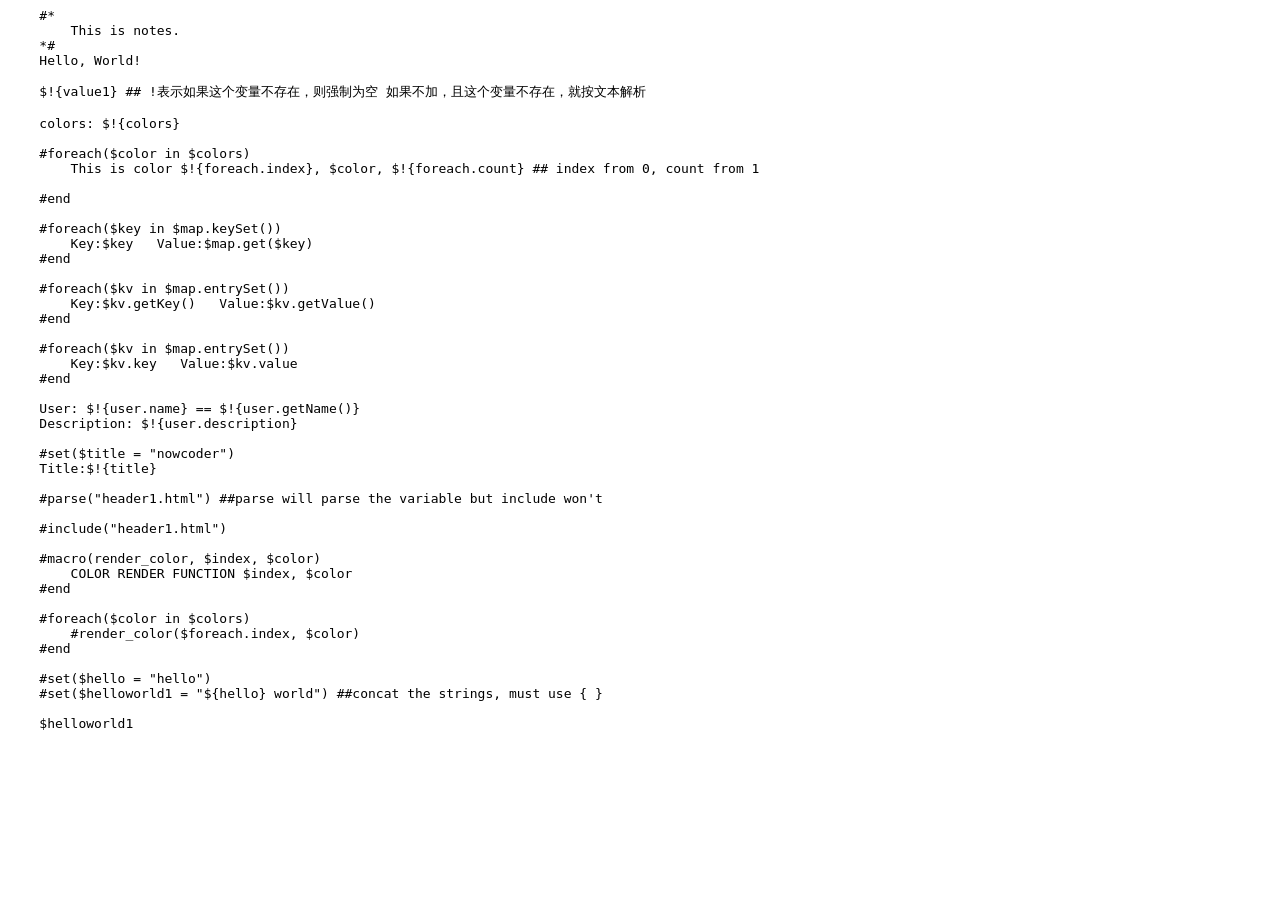
<file: src/main/resources/templates/home1.html>
<html>
<body>
<pre>
    #*
        This is notes.
    *#
    Hello, World!

    $!{value1} ## !表示如果这个变量不存在，则强制为空 如果不加，且这个变量不存在，就按文本解析

    colors: $!{colors}

    #foreach($color in $colors)
        This is color $!{foreach.index}, $color, $!{foreach.count} ## index from 0, count from 1

    #end

    #foreach($key in $map.keySet())
        Key:$key   Value:$map.get($key)
    #end

    #foreach($kv in $map.entrySet())
        Key:$kv.getKey()   Value:$kv.getValue()
    #end

    #foreach($kv in $map.entrySet())
        Key:$kv.key   Value:$kv.value
    #end

    User: $!{user.name} == $!{user.getName()}
    Description: $!{user.description}

    #set($title = "nowcoder")
    Title:$!{title}

    #parse("header1.html") ##parse will parse the variable but include won't

    #include("header1.html")

    #macro(render_color, $index, $color)
        COLOR RENDER FUNCTION $index, $color
    #end

    #foreach($color in $colors)
        #render_color($foreach.index, $color)
    #end

    #set($hello = "hello")
    #set($helloworld1 = "${hello} world") ##concat the strings, must use { }

    $helloworld1

</pre>
</body>
</html>
</file>
